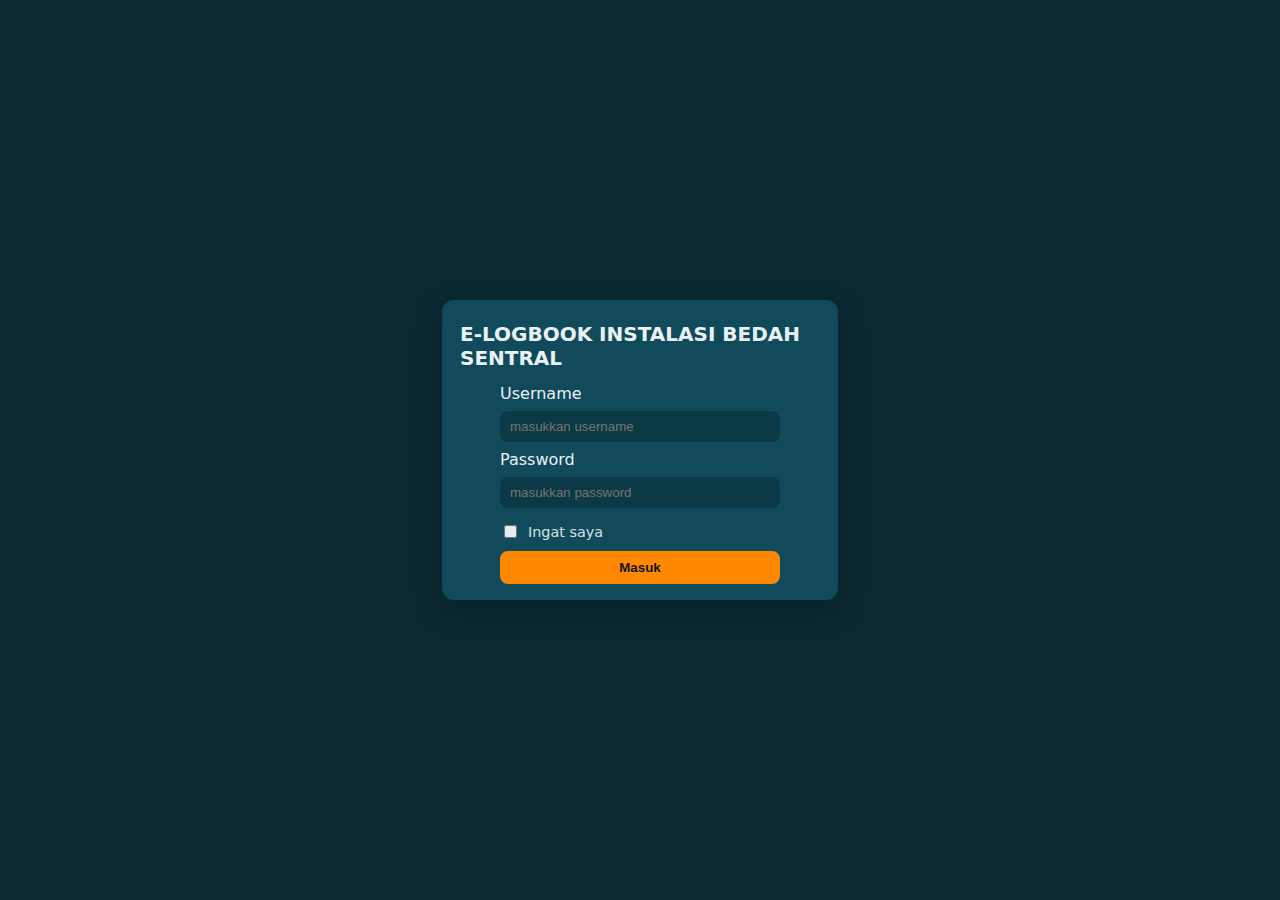
<file: login.html>
<!doctype html>
<html lang="id">
<head>
  <meta charset="utf-8" />
  <meta name="viewport" content="width=device-width, initial-scale=1"/>
  <title>E-LOGBOOK INSTALASI BEDAH SENTRAL</title>
  <style>
    body{background:#0b2a33;color:#eaf2f6;min-height:100vh;display:grid;place-items:center;margin:0;font-family:system-ui,Segoe UI,Roboto,Arial}
    .login-card{width:100%;max-width:360px;background:#114a5b;border-radius:12px;padding:16px 18px;box-shadow:0 10px 30px rgba(0,0,0,.25)}
    .login-title{font-size:1.25rem;font-weight:700;margin:6px 0 14px}
    .login-inner{max-width:280px;margin:0 auto}
    .login-field{width:100%;padding:8px 10px;border:0;border-radius:8px;margin:8px 0;background:#0c3946;color:#eaf2f6;box-sizing:border-box}
    .login-btn{width:100%;padding:9px 10px;border:0;border-radius:8px;background:#ff8800;color:#111;font-weight:700;cursor:pointer}
    .remember{display:flex;align-items:center;gap:.5rem;font-size:.9rem;opacity:.9;margin:6px 0 10px}
    .muted{font-size:.85rem;opacity:.7;text-align:center;margin-top:8px}
  </style>
</head>
<body>
  <div class="login-card">
    <div class="login-title">E-LOGBOOK INSTALASI BEDAH SENTRAL</div>
    <div class="login-inner">
      <label>Username</label>
      <input id="username" class="login-field" placeholder="masukkan username" autocomplete="username" />
      <label>Password</label>
      <input id="password" type="password" class="login-field" placeholder="masukkan password" autocomplete="current-password" />
      <label class="remember"><input id="remember" type="checkbox"> Ingat saya</label>
      <button id="btnLogin" class="login-btn">Masuk</button>
    </div>
  </div>

  <script>
  window.USERS = [
  { username: 'admin',   password: 'admin12345', name: 'Admin',   role: 'admin' },
  { username: 'kepalaruangan', password: 'kepalaruangan',   name: 'Kepala Ruangan', role: 'Operator' },
  { username: 'perawat1', password: '197607301997031002',   name: 'Dadan Darwanto', role: 'staff' },
  { username: 'perawat2', password: '814068107',   name: 'Aang Darajat', role: 'staff' },
  { username: 'perawat3', password: '198004032007012009',   name: 'Ade Rosita', role: 'staff' },
  { username: 'perawat4', password: '814069085',   name: 'Adhim Fatah', role: 'staff' },
  { username: 'perawat5', password: '814069018',   name: 'Adi Frengki', role: 'staff' },
  { username: 'perawat6', password: '196803261990031006',   name: 'Adnan Gunawan', role: 'staff' },
  { username: 'perawat7', password: '814068963',   name: 'Ajat Destiana', role: 'staff' },
  { username: 'perawat8', password: '198508072010011000',   name: 'Andi Sobandi', role: 'staff' },
  { username: 'perawat9', password: '197512112006042000',   name: 'Apong', role: 'staff' },
  { username: 'perawat10', password: '814067985',   name: 'Cecep Maman', role: 'staff' },
  { username: 'perawat11', password: '814069013',   name: 'Dea Fitriana', role: 'staff' },
  { username: 'perawat12', password: '197707262000121001',   name: 'Deden Witaryono', role: 'staff' },
  { username: 'perawat13', password: '814069054',   name: 'Denny R', role: 'staff' },
  { username: 'perawat14', password: '814069057',   name: 'Dini Diah', role: 'staff' },
  { username: 'perawat15', password: '198103232008012005',   name: 'Dini Mardiniani', role: 'staff' },
  { username: 'perawat16', password: '197306021993032005',   name: 'Empong Setiawati', role: 'staff' },
  { username: 'perawat17', password: '814068467',   name: 'Gumilar Fajar', role: 'staff' },
  { username: 'perawat18', password: '814069008',   name: 'Gunawan Haris', role: 'staff' },
  { username: 'perawat19', password: '814068414',   name: 'Hedi Hidayat', role: 'staff' },
  { username: 'perawat20', password: '198110012008012006',   name: 'Ibid Badriah', role: 'staff' },
  { username: 'perawat21', password: '814069015',   name: 'Ilham Mulyadin', role: 'staff' },
  { username: 'perawat22', password: '814068815',   name: 'Irnawati Sutarno', role: 'staff' },
  { username: 'perawat23', password: '199603312024212002',   name: 'Kania Endah', role: 'staff' },
  { username: 'perawat24', password: '198207312008011003',   name: 'Koko Abulkodir', role: 'staff' },
  { username: 'perawat25', password: '814069017',   name: 'Lutfhy Fatricia', role: 'staff' },
  { username: 'perawat26', password: '199410152025212055',   name: 'Mayang Fani', role: 'staff' },
  { username: 'perawat27', password: '814068543',   name: 'Melliana Endah', role: 'staff' },
  { username: 'perawat28', password: '814069063',   name: 'Mia Mutmainah', role: 'staff' },
  { username: 'perawat29', password: '197306111994031005',   name: 'Momon Suherman', role: 'staff' },
  { username: 'perawat30', password: '814068990',   name: 'Muhamad Mabruri', role: 'staff' },
  { username: 'perawat31', password: '814068049',   name: 'Nuni Nurmayanti', role: 'staff' },
  { username: 'perawat32', password: '814068103',   name: 'Nurwulan Pusfitasari', role: 'staff' },
  { username: 'perawat33', password: '814068187',   name: 'Penti Yuliana', role: 'staff' },
  { username: 'perawat34', password: '814068968',   name: 'Pupung Giri', role: 'staff' },
  { username: 'perawat35', password: '814069014',   name: 'Resty Ariska', role: 'staff' },
  { username: 'perawat36', password: '814067995',   name: 'Reval Faisaly', role: 'staff' },
  { username: 'perawat37', password: '814068409',   name: 'Rohmatun Nisa', role: 'staff' },
  { username: 'perawat38', password: '814068987',   name: 'San Maulana', role: 'staff' },
  { username: 'perawat39', password: '197309021994031004',   name: 'Satang Karmajaya', role: 'staff' },
  { username: 'perawat40', password: '814068415',   name: 'Shidiq Alfarishi', role: 'staff' },
  { username: 'perawat41', password: '198211022023212002',   name: 'Siti Suryani', role: 'staff' },
  { username: 'perawat42', password: '198206292006092000',   name: 'Tati Rodiah', role: 'staff' },
  { username: 'perawat43', password: '197303281994032004',   name: 'Teti Rusmawati', role: 'staff' },
  { username: 'perawat44', password: '814069016',   name: 'Tresa Pratiwi', role: 'staff' },
  { username: 'perawat45', password: '196803111989012001',   name: 'Tuti Humaeroh', role: 'staff' },
  { username: 'perawat46', password: '198512082022212001',   name: 'Tuti Kusmayanti', role: 'staff' },
  { username: 'perawat47', password: '197802282007011005',   name: 'Ujang Cucu', role: 'staff' },
  { username: 'perawat48', password: '197510142005011005',   name: 'Wendra Herdian', role: 'staff' },
  { username: 'perawat49', password: '198207132008012003',   name: 'Yanti Yulianti', role: 'staff' },
  { username: 'perawat50', password: '197708202006042015',   name: 'Yati Sumyati', role: 'staff' },
  { username: 'perawat51', password: '197309202006041019',   name: 'Yuhaendi', role: 'staff' },
  { username: 'perawat52', password: '814068019',   name: 'Yuli Susyanti', role: 'staff' },
  { username: 'perawat53', password: '814069084',   name: 'Yulia Nur', role: 'staff' },
  { username: 'perawat54', password: '197806282008012000',   name: 'Yunita Sondaria', role: 'staff' },
];
  </script>

  <script src="auth.js"></script>
  <script>
    // Auto-login kalau pernah centang "ingat saya"
    (function(){
      const u = ORAuth.currentUser();
      if (u && !sessionStorage.getItem('ib_ros_current_user')) {
        sessionStorage.setItem('ib_ros_current_user', JSON.stringify(u));
        location.href = 'index.html';
      }
    })();

    document.getElementById('btnLogin').addEventListener('click', ()=>{
      const u = document.getElementById('username').value.trim();
      const p = document.getElementById('password').value;
      const r = document.getElementById('remember').checked;
      try{
        ORAuth.login(u, p, r);
        location.href = 'index.html';
      }catch(e){
        alert(e.message || 'Gagal login');
      }
    });
  </script>
</body>
</html>
</file>
